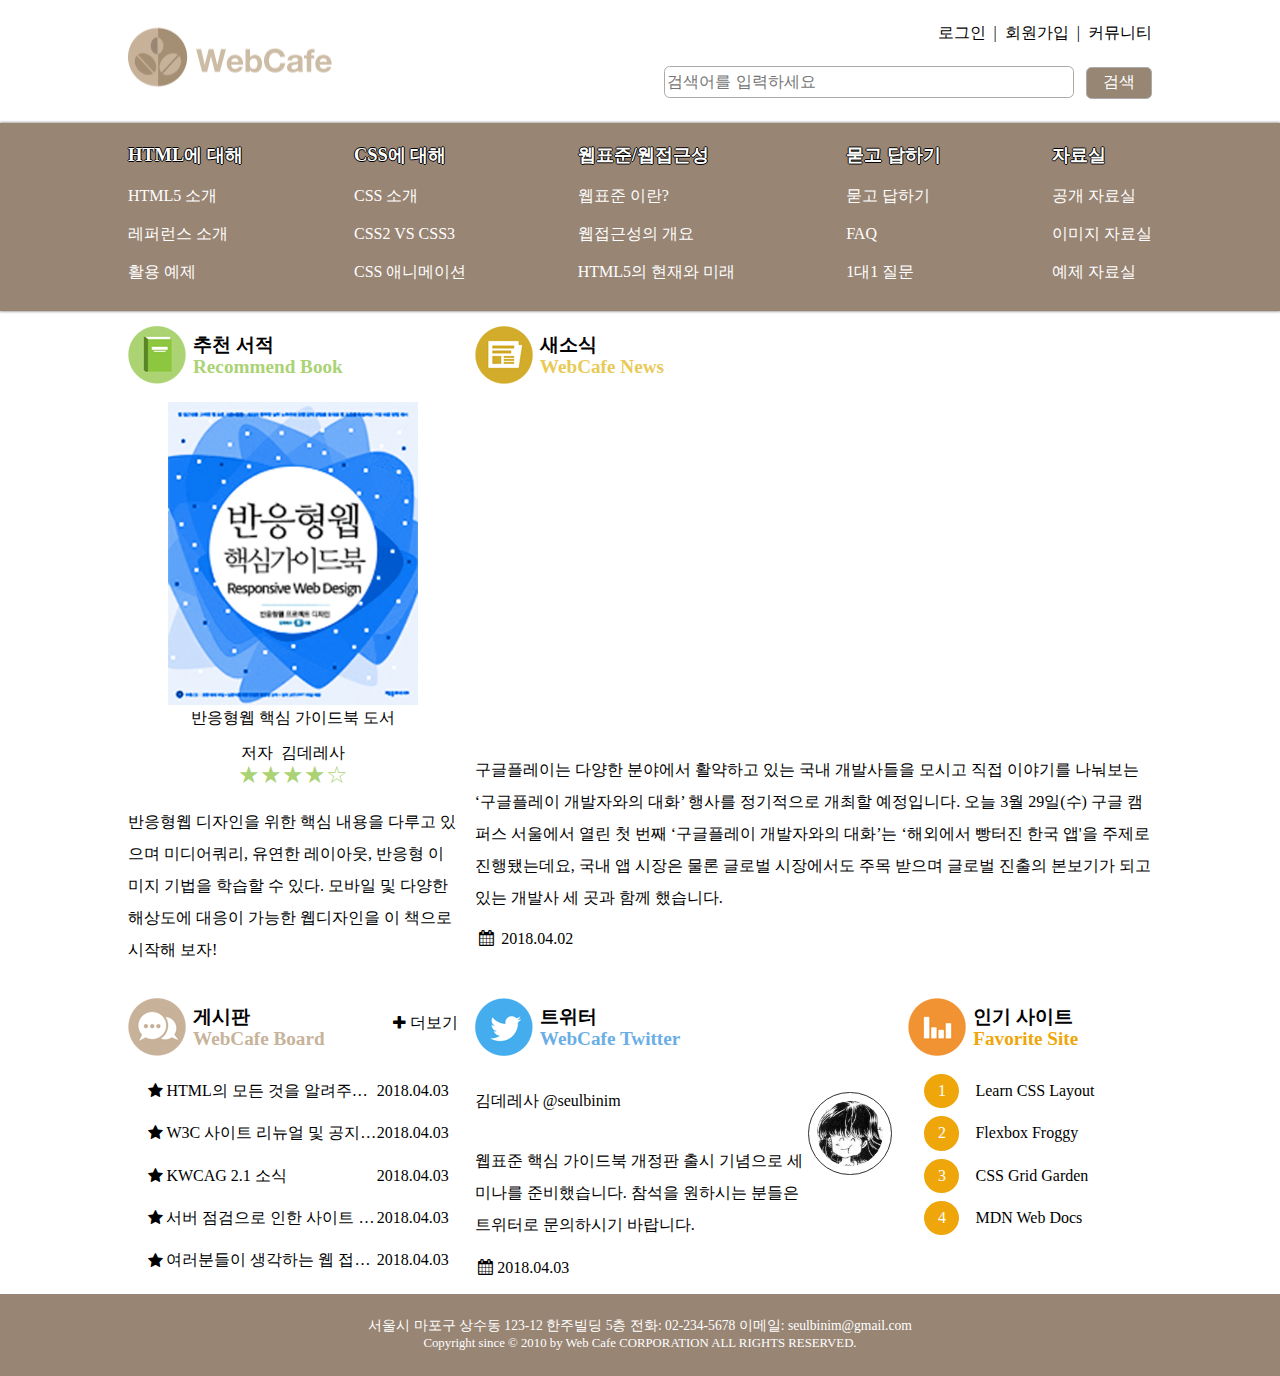
<file: index.html>
<!DOCTYPE html>
<html lang="ko-KR">

<head>
    <meta charset="UTF-8">
    <meta name="viewport" content="width=device-width, initial-scale=1.0">
    <title>웹카페 - 반응형 웹</title>
    <link rel="stylesheet" href="./css/normalize.css">
    <!-- 선언순서 중요 -->
    <link rel="stylesheet" href="./css/style.css">
    <script src="./js/jquery.min.js" defer></script>
    <script src="./js/mobile-menu.js" defer></script>
</head>

<body>
    <div class="container flex-col">
        <header class="header flex-row">
            <h1 class="logo">
                <a href="#"><img src="images/rwd-logo.png" alt="Web Cafe" /></a>
            </h1>
            <ul class="member">
                <li><a href="#">로그인</a></li>
                <li><span class="bar"></span><a href="#">회원가입</a></li>
                <li><span class="bar"></span><a href="#">커뮤니티</a></li>
            </ul>
            <form action="javascript:alert('검색이 완료되었습니다.');" class="search">
                <fieldset>
                    <legend>검색 폼</legend>
                    <!-- <label for="search" class="a11y-hidden">검색어</label> -->
                    <input aria-label="검색어" type="search" id="search" required placeholder="검색어를 입력하세요" />
                    <button type="submit" class="btn-search">검색</button>
                </fieldset>
            </form>
        </header>
        <nav class="navigation">
            <h2 class="a11y-hidden">메인 메뉴</h2>
            <button class="btn-menubar" aria-label="메인메뉴 열기">
              <span class="menubar menubar-top"></span>
              <span class="menubar menubar-middle"></span>
              <span class="menubar menubar-bottom"></span>
            </button>
            <ul class="menu">
              <li class="menu-list">
                <a href="#" class="menu-item">HTML에 대해</a>
                <ul class="sub-menu">
                  <li><a href="#">HTML5 소개</a></li>
                  <li><a href="#">레퍼런스 소개</a></li>
                  <li><a href="#">활용 예제</a></li>
                </ul>
              </li>
              <li class="menu-list">
                <a href="#" class="menu-item">CSS에 대해</a>
                <ul class="sub-menu">
                  <li><a href="#">CSS 소개</a></li>
                  <li><a href="#">CSS2 VS CSS3</a></li>
                  <li><a href="#">CSS 애니메이션</a></li>
                </ul>
              </li>
              <li class="menu-list">
                <a href="#" class="menu-item">웹표준/웹접근성</a>
                <ul class="sub-menu">
                  <li><a href="#">웹표준 이란?</a></li>
                  <li><a href="#">웹접근성의 개요</a></li>
                  <li><a href="#">HTML5의 현재와 미래</a></li>
                </ul>
              </li>
              <li class="menu-list">
                <a href="#" class="menu-item">묻고 답하기</a>
                <ul class="sub-menu">
                  <li><a href="#">묻고 답하기</a></li>
                  <li><a href="#">FAQ</a></li>
                  <li><a href="#">1대1 질문</a></li>
                </ul>
              </li>
              <li class="menu-list">
                <a href="#" class="menu-item">자료실</a>
                <ul class="sub-menu">
                  <li><a href="#">공개 자료실</a></li>
                  <li><a href="#">이미지 자료실</a></li>
                  <li><a href="#">예제 자료실</a></li>
                </ul>
              </li>
            </ul>
        </nav>
        <main class="main flex-row">
            <section class="book col-m4 col-d4">
                <h2 class="book-heading sprite">
                  <span>추천 서적</span><span class="point">Recommend Book</span>
                </h2>
                <figure class="book-cover">
                  <img
                    src="images/book_rwd.jpg"
                    class="responsive"
                    alt=""
                    aria-labelledby="cover-caption"
                  />
                  <figcaption id="cover-caption" class="book-cover-caption">
                    반응형웹 핵심 가이드북 도서
                  </figcaption>
                </figure>
                <dl class="book-detail">
                  <dt class="book-author">저자</dt>
                  <dd class="book-author-name">김데레사</dd>
                  <dt class="a11y-hidden">평점</dt>
                  <dd class="book-grade" aria-label="5점 만점에 4점">
                    <span aria-hidden="true">★★★★☆</span>
                  </dd>
                </dl>
                <p class="book-summary">
                  반응형웹 디자인을 위한 핵심 내용을 다루고 있으며 미디어쿼리, 유연한
                  레이아웃, 반응형 이미지 기법을 학습할 수 있다. 모바일 및 다양한
                  해상도에 대응이 가능한 웹디자인을 이 책으로 시작해 보자!
                </p>
              </section>
              <section class="news col-m4 col-d8">
                <h2 class="news-heading sprite">
                  <span>새소식</span><span class="point">WebCafe News</span>
                </h2>
                <figure class="news-container">
                    
                  <div class="responsive-container responsive-iframe-169">
                    <!-- width="560" height="315" -->
                      <iframe aria-labelledby="video-subject" class="responsive-iframe" src="https://www.youtube.com/embed/umfaXctbqOs"allowfullscreen></iframe>
                  </div>
                  <!-- 
                    <video
                      class="news-video responsive"
                      poster="media/poster.jpg"
                      controls
                    >
                      <source src="media/stories.mp4" type="video/mp4" />
                      <track
                        src="media/stories-en.vtt"
                        kind="captions"
                        srclang="en"
                        label="English Caption"
                    />
                    </video> 
                  -->
                    <figcaption id="video-subject" class="a11y-hidden">Accessibility Insights for Web 소개 (자막)</figcaption>
                </figure>
                <p class="news-summary">
                  구글플레이는 다양한 분야에서 활약하고 있는 국내 개발사들을 모시고
                  직접 이야기를 나눠보는 ‘구글플레이 개발자와의 대화’ 행사를
                  정기적으로 개최할 예정입니다. 오늘 3월 29일(수) 구글 캠퍼스 서울에서
                  열린 첫 번째 ‘구글플레이 개발자와의 대화’는 ‘해외에서 빵터진 한국
                  앱'을 주제로 진행됐는데요, 국내 앱 시장은 물론 글로벌 시장에서도
                  주목 받으며 글로벌 진출의 본보기가 되고 있는 개발사 세 곳과 함께
                  했습니다.
                </p>
                <time class="news-date icon-calendar" datetime="2018-04-02T14:37:23">
                  2018.04.02
                </time>
              </section>
              <section class="board col-m4 col-d4">
                <h2 class="board-heading sprite">
                  <span>게시판</span><span class="point">WebCafe Board</span>
                </h2>
                <ul class="board-list">
                    <li>
                      <a href="#">HTML의 모든 것을 알려주마 샘플 활용법</a>
                      <time datetime="2018-04-04T12:34:12">2018.04.03</time>
                    </li>
                    <li>
                      <a href="#">W3C 사이트 리뉴얼 및 공지사항</a>
                      <time datetime="2018-04-04T12:34:12">2018.04.03</time>
                    </li>
                    <li>
                      <a href="#">KWCAG 2.1 소식</a>
                      <time datetime="2018-04-04T12:34:12">2018.04.03</time>
                    </li>
                    <li>
                      <a href="#">서버 점검으로 인한 사이트 이용안내 입니다.</a>
                      <time datetime="2018-04-04T12:34:12">2018.04.03</time>
                    </li>
                    <li>
                      <a href="#"
                        >여러분들이 생각하는 웹 접근성에 대해 이야기를 나누어 봅시다.</a
                      >
                      <time datetime="2018-04-04T12:34:12">2018.04.03</time>
                    </li>
                  </ul>
                  <a href="#" class="board-more icon-plus" aria-labelledby="board">더보기</a>
              </section>
              <section class="favorite col-m4 col-d3">
                <h2 class="favorite-heading sprite">
                  <span>인기 사이트</span><span class="point">Favorite Site</span>
                </h2>
                <ol class="favorite-list">
                    <li>
                      <a href="http://ko.learnlayout.com/" target="_blank">Learn CSS Layout</a>
                    </li>
                    <li>
                      <a href="http://flexboxfroggy.com/" target="_blank">Flexbox Froggy</a>
                    </li>
                    <li>
                      <a href="http://cssgridgarden.com/" target="_blank">CSS Grid Garden</a>
                    </li>
                    <li>
                      <a href="https://developer.mozilla.org/ko/" target="_blank">MDN Web Docs</a>
                    </li>
                  </ol>
              </section>
              <article class="twitter col-m4 col-d5">
                <h2 class="twitter-heading sprite">
                  <span>트위터</span><span class="point">WebCafe Twitter</span>
                </h2>
                <dl class="twitter-user-info">
                    <dt class="a11y-hidden">사용자 이름</dt>
                    <dd class="twitter-user-name">김데레사</dd>
                    <dt class="a11y-hidden">사용자 아이디</dt>
                    <dd class="twitter-user-id">
                      <a href="http://twitter.com/seulbinim">@seulbinim</a>
                    </dd>
                  </dl>
                  <figure class="twitter-profile">
                    <img
                      src="images/seulbinim.jpg"
                      alt=""
                      class="twitter-thumbnail responsive"
                    />
                    <figcaption class="a11y-hidden">사용자 프로필</figcaption>
                  </figure>
                  <p class="twitter-summary">
                    웹표준 핵심 가이드북 개정판 출시 기념으로 세미나를 준비했습니다.
                    참석을 원하시는 분들은 트위터로 문의하시기 바랍니다.
                  </p>
                  <time
                    class="twitter-date icon-calendar"
                    datetime="2018-04-03T16:09:28"
                    >2018.04.03</time
                  >
              </article>  
        </main>
        <footer class="footer">
            <address class="address">
                <span>서울시 마포구 상수동 123-12 한주빌딩 5층</span>
                <span>전화: <a href="tel:022345678">02-234-5678</a></span>
                <span
                  >이메일:
                  <a href="mailto:seulbinim@gmail.com?subject=문의사항"
                    >seulbinim@gmail.com</a
                  ></span
                >
              </address>
              <small class="copyright">
                Copyright since &copy; 2010 by Web Cafe CORPORATION ALL RIGHTS
                RESERVED.
              </small>
        </footer>
    </div>
</body>

</html>
</file>
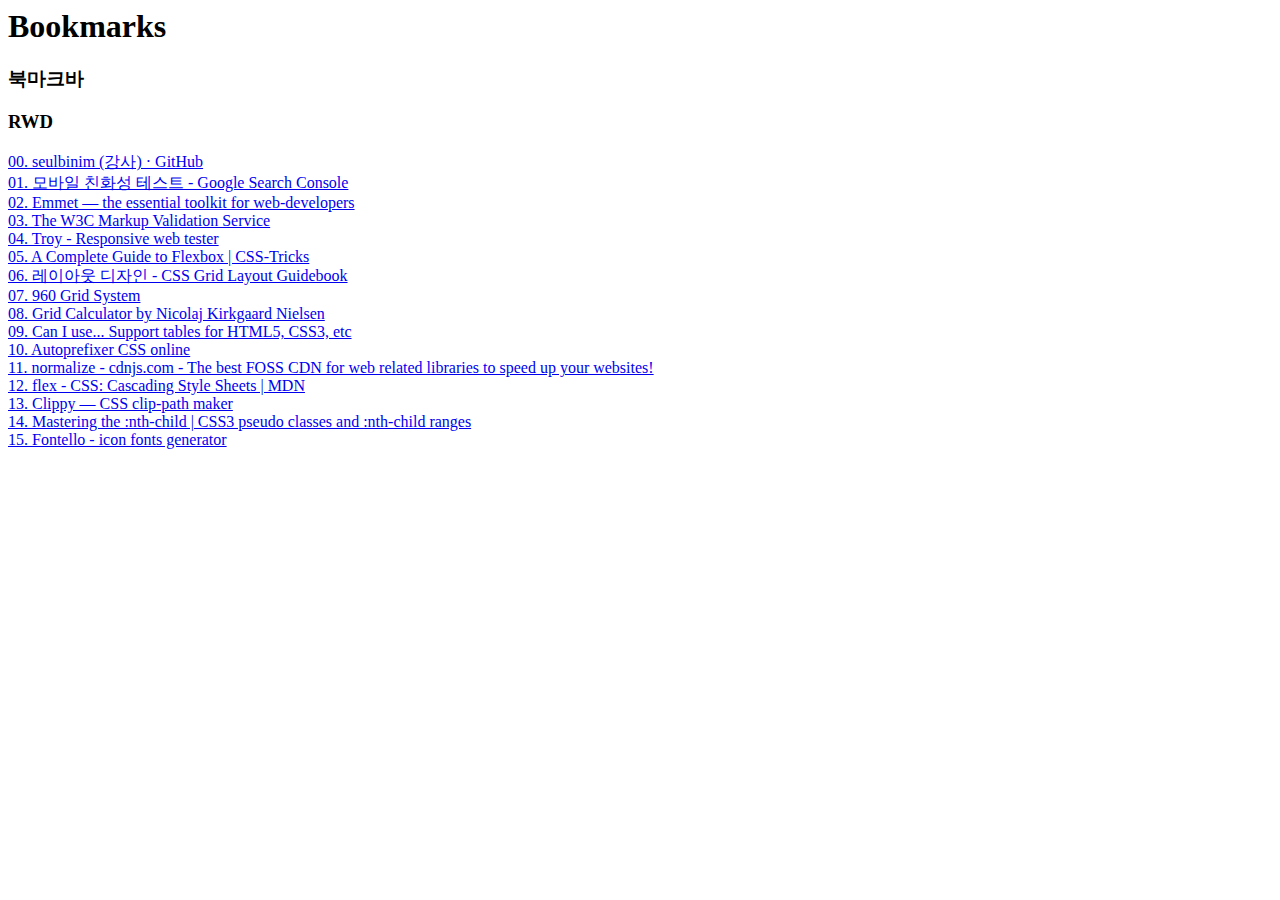
<file: bookmarks_19. 9. 25..html>
<!DOCTYPE NETSCAPE-Bookmark-file-1>
<!-- This is an automatically generated file.
     It will be read and overwritten.
     DO NOT EDIT! -->
<META HTTP-EQUIV="Content-Type" CONTENT="text/html; charset=UTF-8">
<TITLE>Bookmarks</TITLE>
<H1>Bookmarks</H1>
<DL><p>
    <DT><H3 ADD_DATE="1569199231" LAST_MODIFIED="1569199390" PERSONAL_TOOLBAR_FOLDER="true">북마크바</H3>
    <DL><p>
        <DT><H3 ADD_DATE="1569199380" LAST_MODIFIED="1569313030">RWD</H3>
        <DL><p>
            <DT><A HREF="https://github.com/seulbinim" ADD_DATE="1569199390" ICON="[data-uri]">00. seulbinim (강사) · GitHub</A>
            <DT><A HREF="https://search.google.com/test/mobile-friendly?hl=ko" ADD_DATE="1569205507" ICON="[data-uri]">01. 모바일 친화성 테스트 - Google Search Console</A>
            <DT><A HREF="https://emmet.io/" ADD_DATE="1569211756" ICON="[data-uri]">02. Emmet — the essential toolkit for web-developers</A>
            <DT><A HREF="https://validator.w3.org/" ADD_DATE="1569212249" ICON="[data-uri]">03. The W3C Markup Validation Service</A>
            <DT><A HREF="http://troy.labs.daum.net/" ADD_DATE="1569216765" ICON="[data-uri]">04. Troy - Responsive web tester</A>
            <DT><A HREF="https://css-tricks.com/snippets/css/a-guide-to-flexbox/" ADD_DATE="1569224866" ICON="[data-uri]">05. A Complete Guide to Flexbox | CSS-Tricks</A>
            <DT><A HREF="https://uid.gitbook.io/css-grid/" ADD_DATE="1569225221" ICON="[data-uri]">06. 레이아웃 디자인 - CSS Grid Layout Guidebook</A>
            <DT><A HREF="https://960.gs/" ADD_DATE="1569225666" ICON="[data-uri]">07. 960 Grid System</A>
            <DT><A HREF="http://gridcalculator.dk/" ADD_DATE="1569225697" ICON="[data-uri]">08. Grid Calculator by Nicolaj Kirkgaard Nielsen</A>
            <DT><A HREF="https://caniuse.com/#comparison" ADD_DATE="1569227157" ICON="[data-uri]">09. Can I use... Support tables for HTML5, CSS3, etc</A>
            <DT><A HREF="https://autoprefixer.github.io/" ADD_DATE="1569227296" ICON="[data-uri]">10. Autoprefixer CSS online</A>
            <DT><A HREF="https://cdnjs.com/libraries/normalize" ADD_DATE="1569288035" ICON="[data-uri]">11. normalize - cdnjs.com - The best FOSS CDN for web related libraries to speed up your websites!</A>
            <DT><A HREF="https://developer.mozilla.org/ko/docs/Web/CSS/flex" ADD_DATE="1569290949" ICON="[data-uri]">12. flex - CSS: Cascading Style Sheets | MDN</A>
            <DT><A HREF="https://bennettfeely.com/clippy/" ADD_DATE="1569298792" ICON="[data-uri]">13. Clippy — CSS clip-path maker</A>
            <DT><A HREF="http://nthmaster.com/" ADD_DATE="1569304425">14. Mastering the :nth-child | CSS3 pseudo classes and :nth-child ranges</A>
            <DT><A HREF="http://fontello.com/" ADD_DATE="1569313030" ICON="[data-uri]">15. Fontello - icon fonts generator</A>
        </DL><p>
    </DL><p>
</DL><p>
</file>
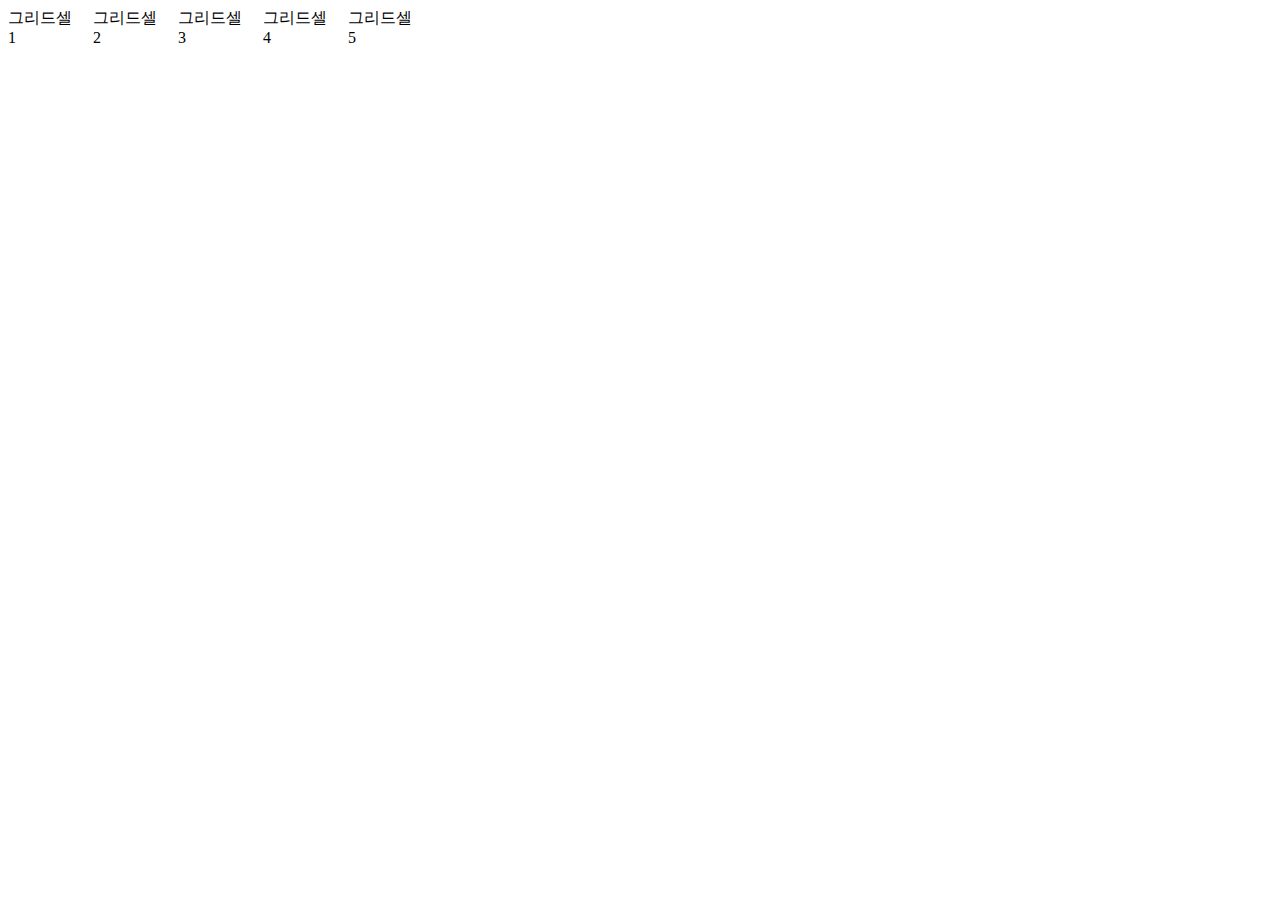
<file: grid.html>
<!DOCTYPE html>
<html lang="ko-KR">
<head>
    <meta charset="UTF-8">
    <meta name="viewport" content="width=device-width, initial-scale=1.0">
    <meta http-equiv="X-UA-Compatible" content="ie=edge">
    <title>그리드 레이아웃</title>
    <link rel="stylesheet" href="css/grid.css">
</head>
<body>
    <div class="container">
        <div class="item1">그리드셀1</div>
        <div class="item2">그리드셀2</div>
        <div class="item3">그리드셀3</div>
        <div class="item4">그리드셀4</div>
        <div class="item5">그리드셀5</div>
    </div>
</body>
</html>
</file>
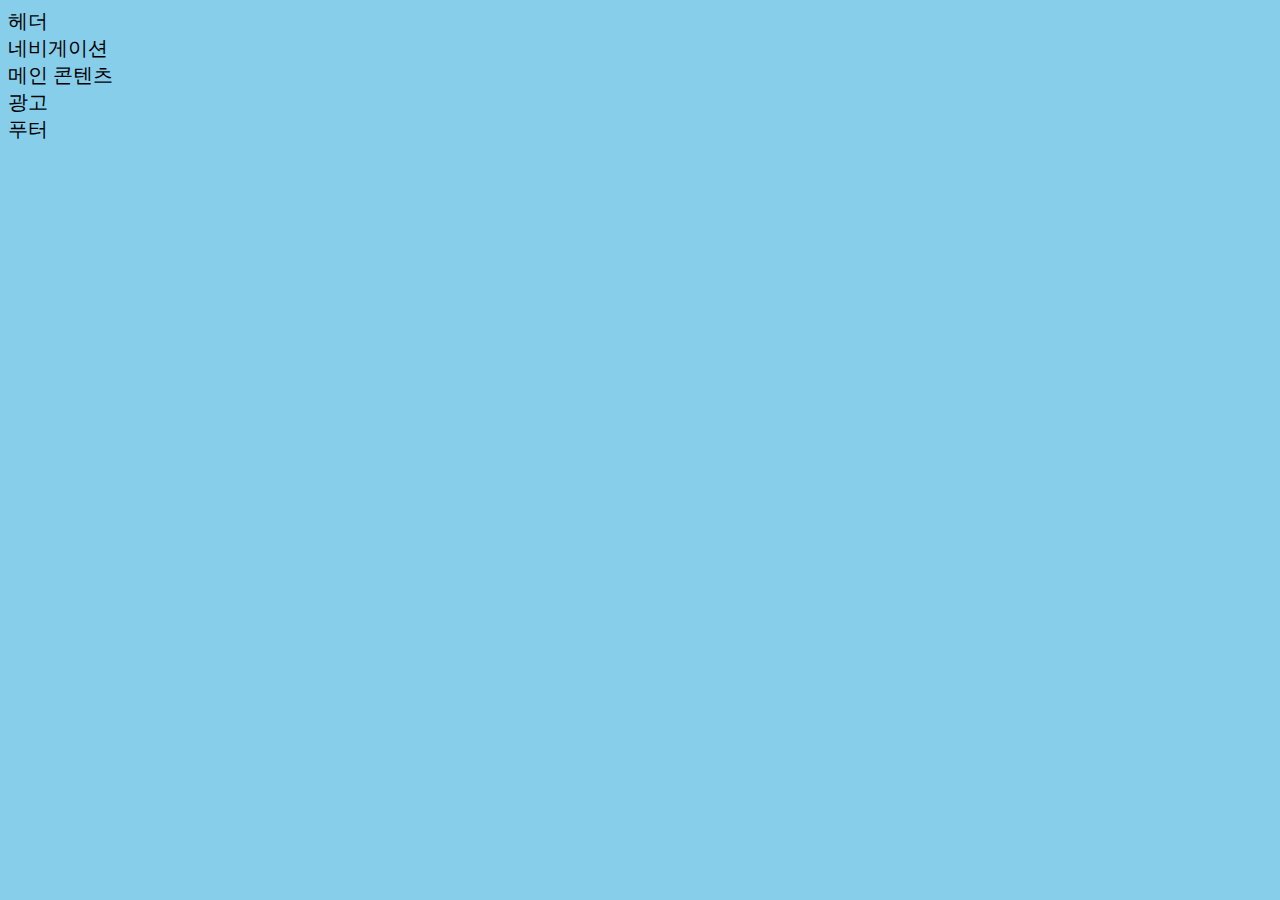
<file: media-query.html>
<!DOCTYPE html>
<html lang="ko-KR">
<head>
    <meta charset="UTF-8">
    <meta name="viewport" content="width=device-width, initial-scale=1">
    <title>미디어 쿼리</title>
    <link rel="stylesheet" href="css/media-query.css">
</head>
<body>
    <div class="container">
        <header class="header">헤더</header>
        <nav class="navigation">네비게이션</nav>
        <main class="main-content">메인 콘텐츠</main>
        <aside class="ad">광고</aside>
        <footer class="footer">푸터</footer>
    </div>
</body>
</html>
</file>
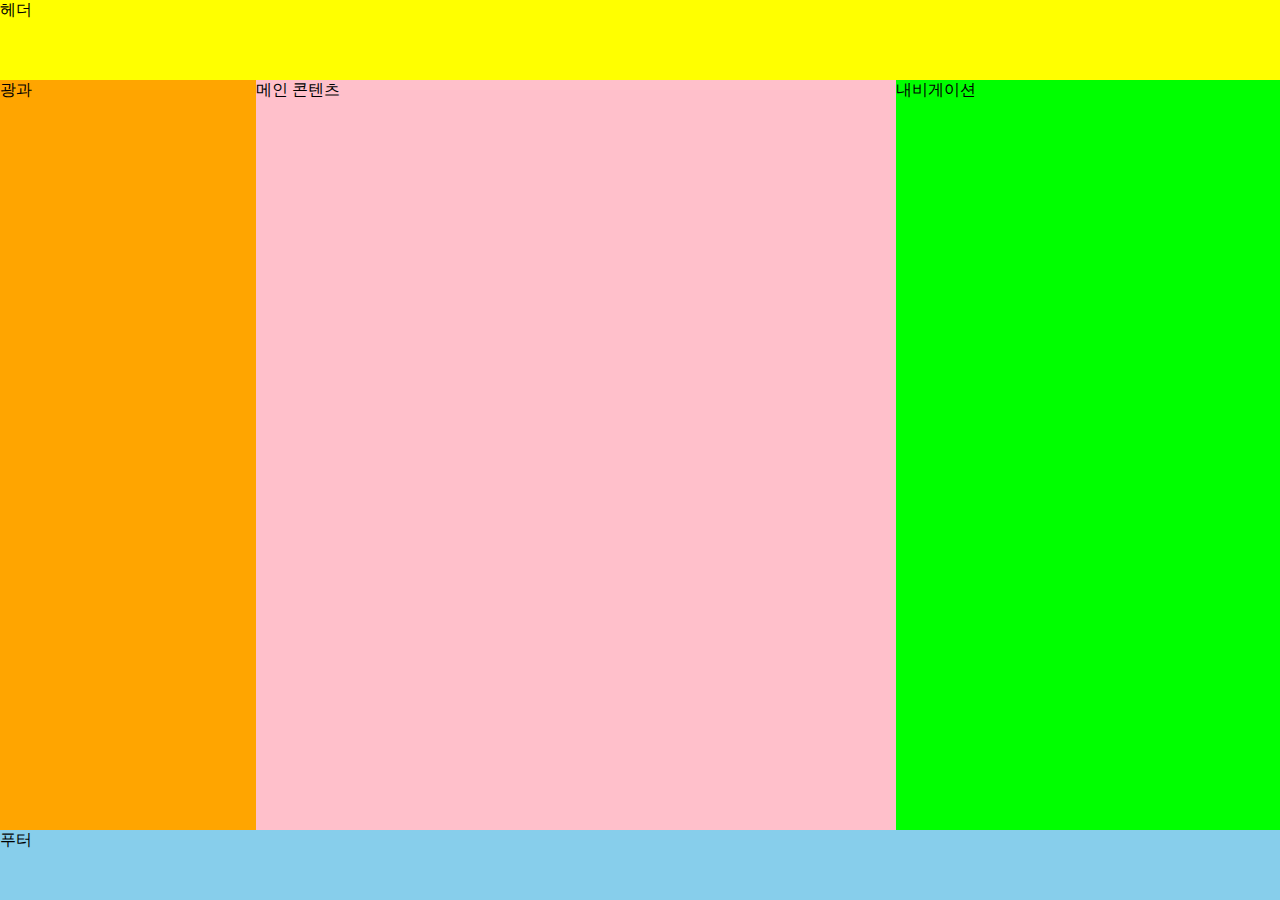
<file: html/flex.html>
<!DOCTYPE html>
<html lang="ko-KR">
<head>
  <meta charset="UTF-8">
  <meta name="viewport" content="width=device-width, initial-scale=1.0">
  <title>플렉스 박스 레이아웃</title>
  <link rel="stylesheet" href="../css/flex.css">
</head>
<body>
  <div class="container">
    <header class="header">헤더</header>
    <nav class="navigation">내비게이션</nav>
    <main class="main-content">메인 콘텐츠</main>
    <aside class="ad">광과</aside>
    <footer class="footer">푸터</footer>
  </div>
</body>
</html>
</file>
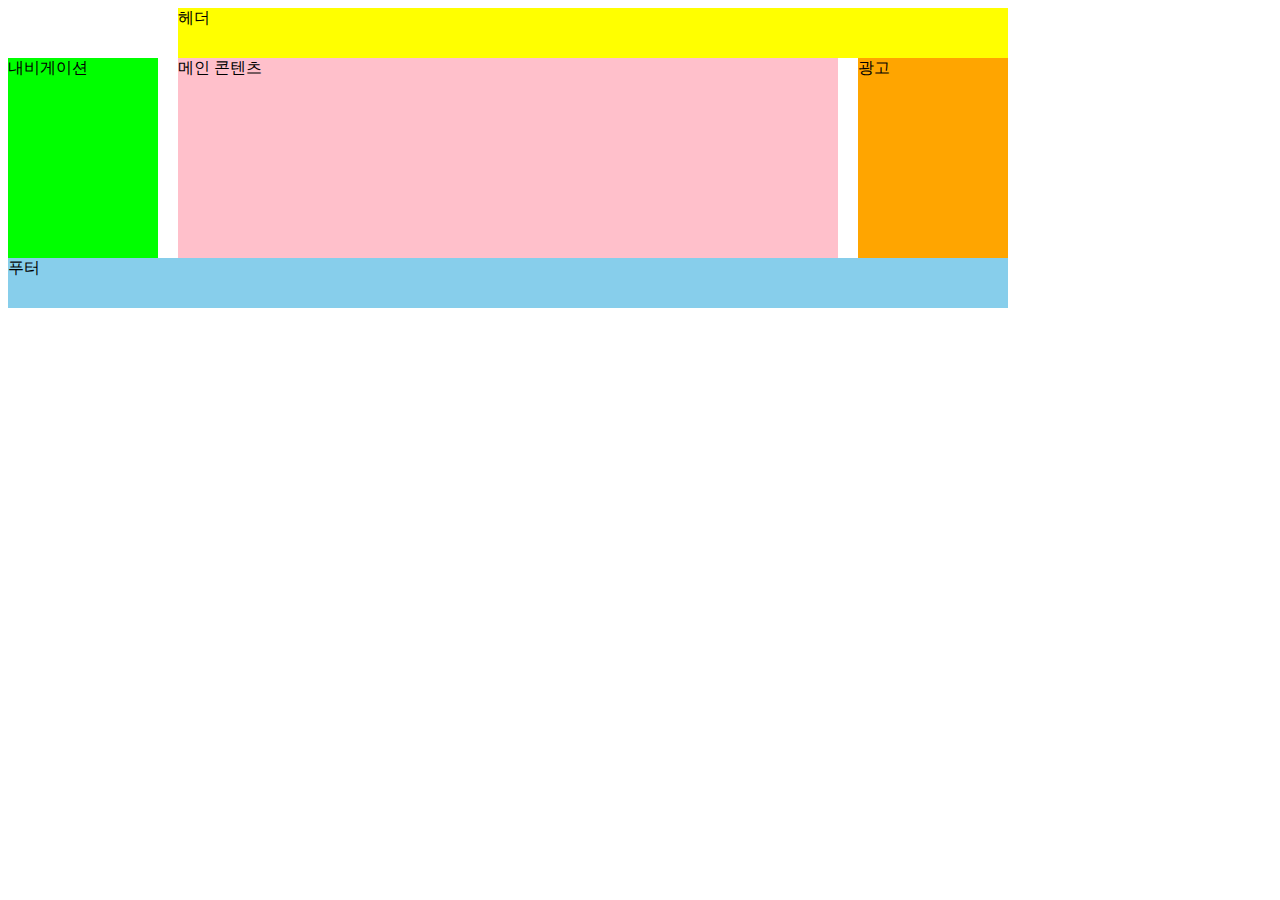
<file: html/grid.html>
<!DOCTYPE html>
<html lang="ko-KR">
<head>
  <meta charset="UTF-8">
  <meta name="viewport" content="width=device-width, initial-scale=1.0">
  <title>CSS 그리드 시스템</title>
  <link rel="stylesheet" href="../css/grid.css">
</head>
<body>
  <div class="container">
      <header class="header">헤더</header>
      <nav class="navigation">내비게이션</nav>
      <main class="main-content">메인 콘텐츠</main>
      <aside class="ad">광고</aside>
      <footer class="footer">푸터</footer>
    </div>
</body>
</html>
</file>
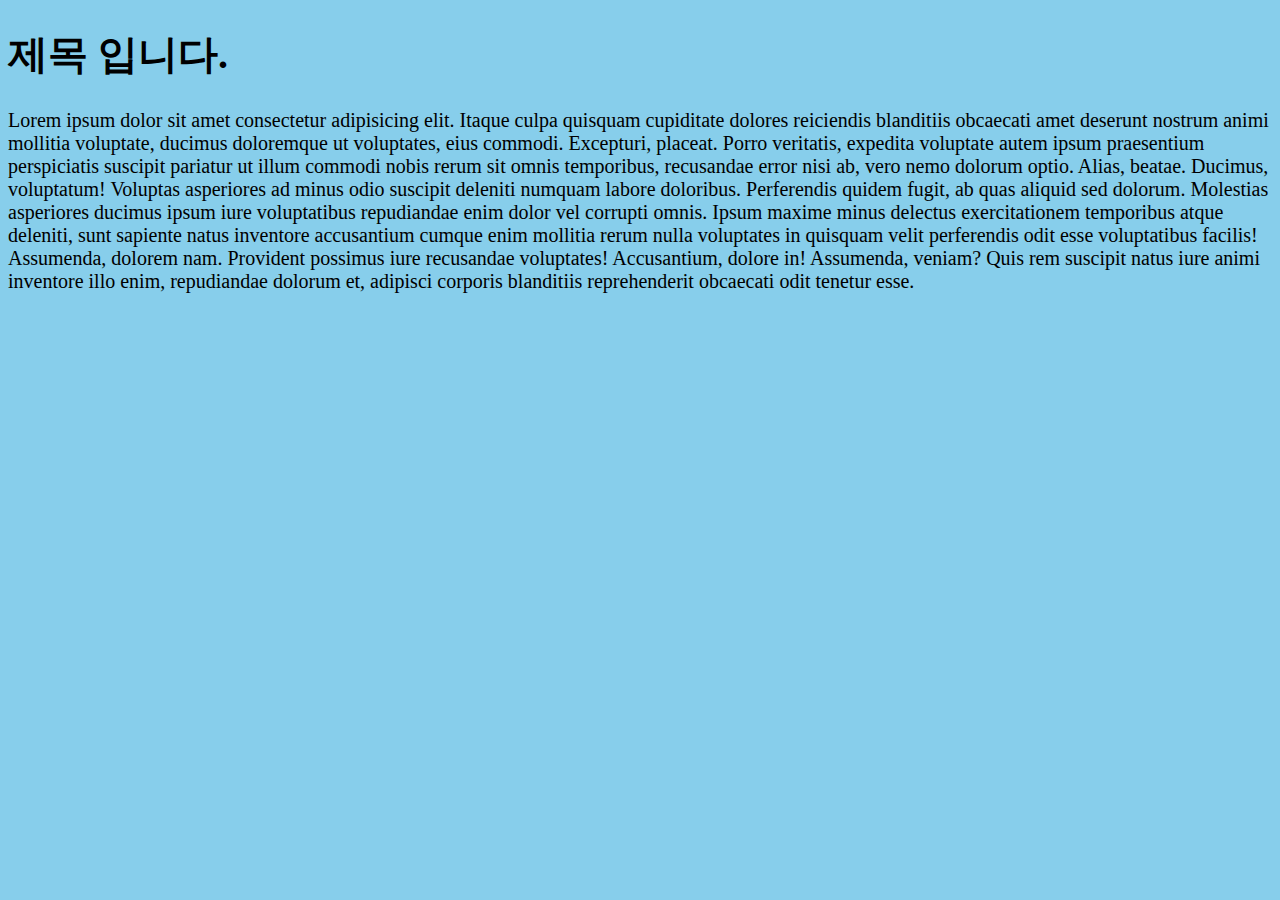
<file: html/media-query.html>
<!DOCTYPE html>
<html lang="ko-KR">
<head>
  <meta charset="UTF-8">
  <meta name="viewport" content="width=device-width, initial-scale=1.0">
  <title>미디어쿼리</title>
  <link rel="stylesheet" href="../css/media-query.css">
</head>
<body>
  <h1>제목 입니다.</h1>
  <p>
    <span>Lorem ipsum dolor sit amet consectetur adipisicing elit. Itaque culpa quisquam cupiditate dolores reiciendis blanditiis obcaecati amet deserunt nostrum animi mollitia voluptate, ducimus doloremque ut voluptates, eius commodi. Excepturi, placeat.</span>
    <span>Porro veritatis, expedita voluptate autem ipsum praesentium perspiciatis suscipit pariatur ut illum commodi nobis rerum sit omnis temporibus, recusandae error nisi ab, vero nemo dolorum optio. Alias, beatae. Ducimus, voluptatum!</span>
    <span>Voluptas asperiores ad minus odio suscipit deleniti numquam labore doloribus. Perferendis quidem fugit, ab quas aliquid sed dolorum. Molestias asperiores ducimus ipsum iure voluptatibus repudiandae enim dolor vel corrupti omnis.</span>
    <span>Ipsum maxime minus delectus exercitationem temporibus atque deleniti, sunt sapiente natus inventore accusantium cumque enim mollitia rerum nulla voluptates in quisquam velit perferendis odit esse voluptatibus facilis! Assumenda, dolorem nam.</span>
    <span>Provident possimus iure recusandae voluptates! Accusantium, dolore in! Assumenda, veniam? Quis rem suscipit natus iure animi inventore illo enim, repudiandae dolorum et, adipisci corporis blanditiis reprehenderit obcaecati odit tenetur esse.</span>
  </p>
</body>
</html>
</file>
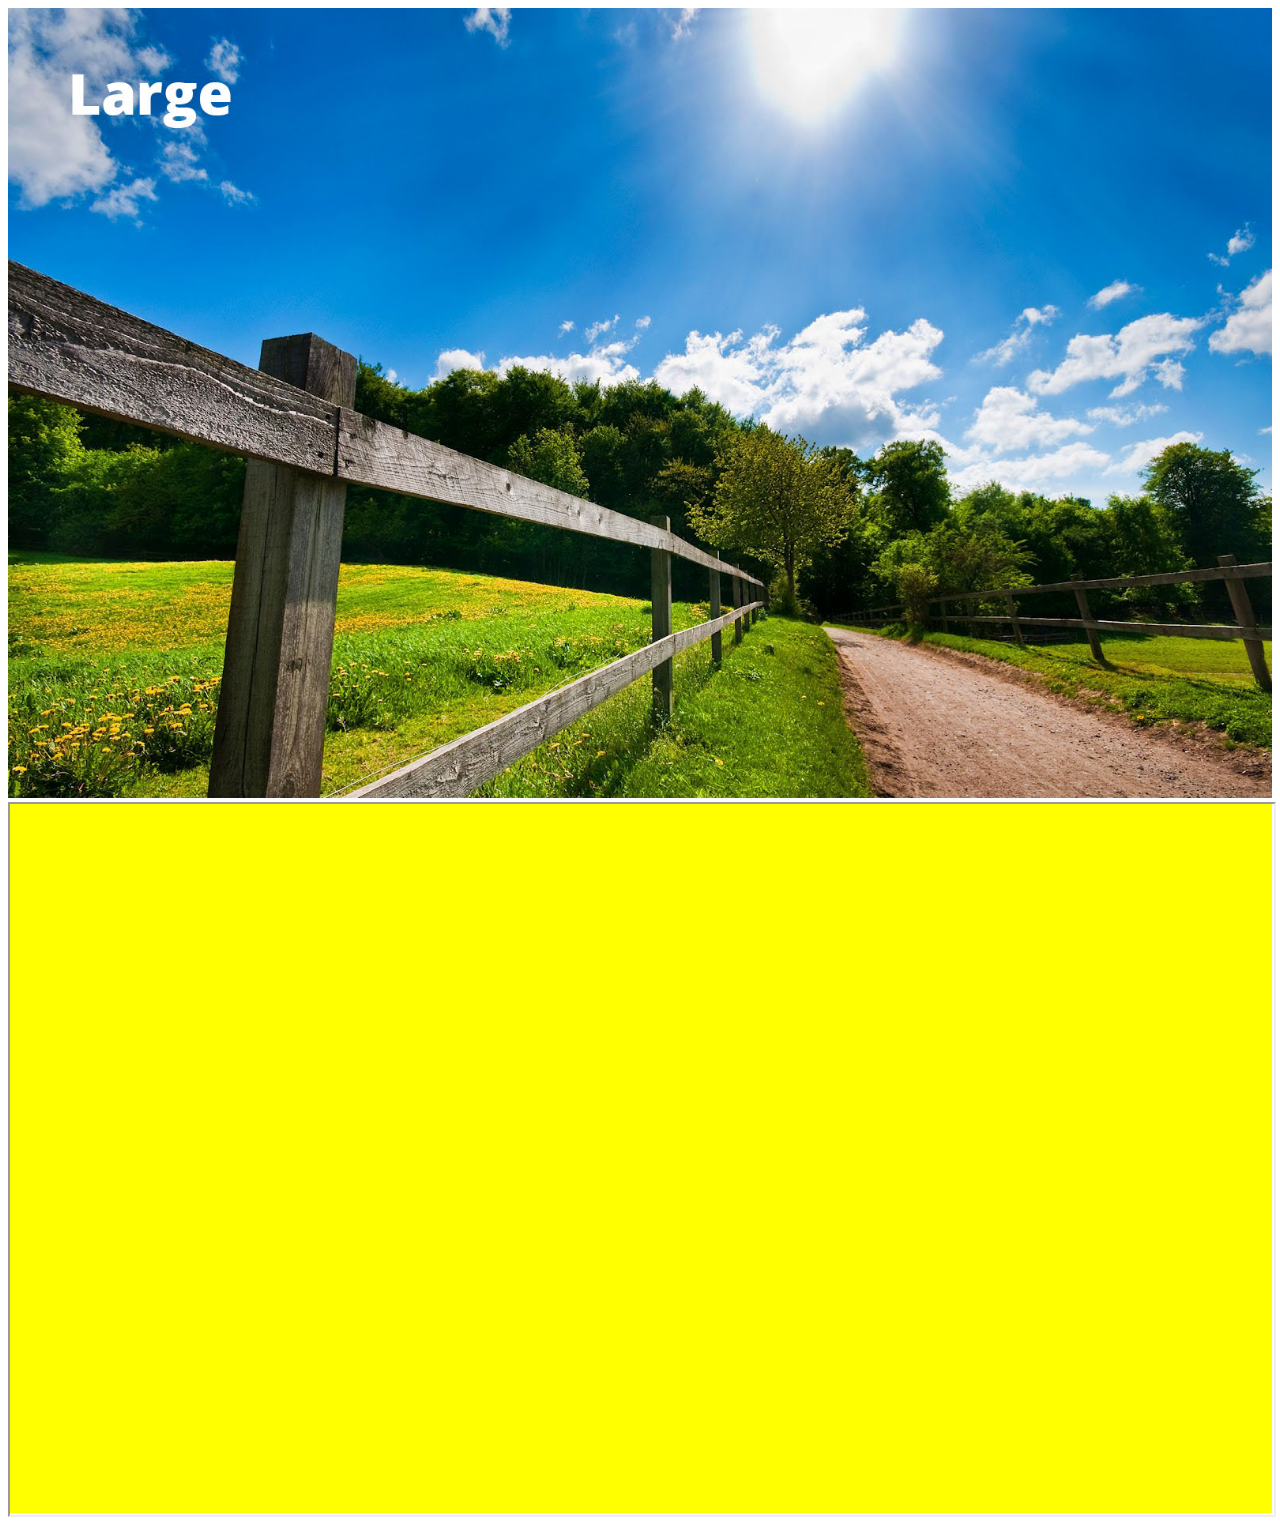
<file: html/responsive.html>
<!DOCTYPE html>
<html lang="ko-KR">
<head>
  <meta charset="UTF-8">
  <!-- <meta name="viewport" content="width=device-width, initial-scale=1.0"> -->
  <title>반응형 이미지</title>
  <link rel="stylesheet" href="../css/responsive.css">
</head>
<body>
  <figure class="rwd-container">
    <img class="rwd-img" src="../images/large.jpg" alt="">
  </figure>
  <figure class="rwd-container">
    <div class="rwd-iframe-container">
      <iframe class="rwd-iframe" src="https://www.youtube.com/embed/fH1npiYvlOc" allowfullscreen></iframe>
    </div>
  </figure>

</body>
</html>
</file>
<file: css/style.css>
@charset "utf-8";
@import url(//spoqa.github.io/spoqa-han-sans/css/SpoqaHanSans-kr.css);
@import url(./fonts.css);


:root{
  --point1 : #abd375;
  --point2 : #e8ca58;
  --point3 : #c7b39a;
  --point4 : #eea60a;
  --point5 : #6aaee6;

}

*,
*::before,
*::after {
  font-family: 'Spoqa Han Sans', 'Sans-serif';
  box-sizing: border-box;
}

/* Reset CSS */
ul,
ol {
  list-style: none;
  padding-left: 0;
}

fieldset {
  margin: 0;
  padding: 0;
  border: 0 none;
}

legend,
.a11y-hidden {
  position: absolute;
  width: 1px;
  height: 1px;
  margin: -1px;
  overflow: hidden;
  clip: rect(0, 0, 0, 0);
  clip-path: polygon(0 0, 0 0, 0 0)
}

a {
  text-decoration: none;
  color: inherit;
}

/* grid module */
.flex-row {
  display: flex;
  flex-direction: row;
  flex-wrap: wrap;
  justify-content: space-evenly;
}

.flex-col {
  display: flex;
  flex-direction: column;
  flex-wrap: wrap;
  justify-content: space-evenly;
}

/* mobile grid */
/* responsive content */
.responsive{
  max-width: 100%;
  height: auto;
}
.responsive-container{
  position: relative;
  width: 100%;
  height: 0 !important;
}
.responsive-iframe{
  position: absolute;
  top:0;
  left:0;
  width: 100%;
  height: 100%;
  border: 0 none;
}
.responsive-iframe-43{
  padding-top: 75%;
}
.responsive-iframe-169{
  padding-top: 56.25%;
}
/* All Device */

/* All Search */

.search {
  text-align: right;
}

[type="search"] {
  border: 1px solid #aaa;
  border-radius: 0.35em;
  height: 2em;
  margin-right: 0.5em;
}

/* All main content */
.sprite {
  background: url(./images/sprite_main.png) no-repeat;
  height: 60px;
  padding-left: 65px;
}

.main{
  width: 100%;
}

.main [class*="heading"] {
  font-size: 1.2em;
  display: flex;
  flex-direction: column;
  justify-content: center;
}

.news-heading{
  background-position: 0 -230px;
}
.board-heading {
  background-position: 0 -115px;
}
.favorite-heading {
  background-position: 0 -345px;
}
.twitter-heading {
  background-position: 0 -460px;
}
.book-heading .point{
  color: var(--point1);
}
.news-heading .point {
  color: var(--point2);
}
.board-heading .point {
  color: var(--point3);
}
.favorite-heading .point {
  color: var(--point4);
}
.twitter-heading .point {
  color: var(--point5);
}

/* recommand book */
.book-cover{
  text-align: center;
}

.book-detail{
  display: flex;
  flex-wrap: wrap;
  justify-content: center;
}

.book-author-name{
  margin-left: 0.5em;
}

.book-grade{
  margin: 0;
  width: 100%;
  text-align: center;
  font-size: 1.5em;
  color: var(--point1);
}

[class$="summary"]{
  line-height: 2;
}

/* All Board */
.board{
  position: relative;
}

.board-list{
  margin-left: 1em;
}

.board-list li{
  display: flex;
  margin: .5em 0;
  align-items: center;
}

.board-list a{
 /* 글자는 반각 스페이스 차지한다. */
  width: calc(100% - 6.5em );
  white-space: nowrap;
  overflow: hidden;
  text-overflow: ellipsis;
  padding: 0.5em 0;
}

.board-more{
  position: absolute;
  top: 1.5em;
  right: 0;
  padding: 0.5em 0;
}

/* All favorite */
.favorite-list{
  counter-reset: initial;
  margin-left: 1em;
}

.favorite-list li{
  /* background: gold; */
  counter-increment: number;
  margin: 0.5em 0;
  display: flex;
  align-items: center;
}

.favorite-list li::before{
  content: counter(number);
  padding: 0.5em 0.85em;
  background: var(--point4);
  border-radius: 50%;
  margin-right: 1em;
  color: #fff;
}

.favorite-list a{
  padding: 0.5em 0;
}

/* All twitter */
.twitter{
  display: grid;
  grid-template-columns: 2fr 2fr 1fr;
  grid-auto-rows: minmax(2em, auto);
}

.twitter-heading,.twitter-user-info,.twitter-summary{
  grid-column: 1/3;
}

.twitter-user-name, .twitter-user-id{
  display: inline-block;
  margin: 0;
}

.twitter-profile{
  grid-column: 3/4;
  grid-row: 2/5;
  margin-left: 0;
  margin-right: 0;
}

.twitter-thumbnail{
  border: 1px solid #32302e;
  padding: 0.5em;
  border-radius: 50%;
}


/* All footer */
.footer{
  background: #988574;
  color: #fff;
  padding: 1.5em;
}

.address{
  font-style: normal;
  font-size: 0.85em;  
}


/* Mobile Device */
@media screen and (min-width:1px) and (max-width: 62.5em) {
  .col-m1 {
    width: 20%;
  }

  .col-m2 {
    width: 45%;
  }

  .col-m3 {
    width: 70%;
  }

  .col-m4 {
    width: 100%;
  }

  /* mobile layout  */
  .container{
    width: 100%;
    position: relative;
  }
/* ?????????????????? */

  /* Mobile header */
  .header {
    background: #32302e;
    padding-bottom: 1em;
  }

  .logo,
  .member,
  .search {
    width: 100%;
    padding-left: 20px;
    padding-right: 20px;
  }

  /* .header, .container{
    display: blcok !important;
  }

  .header{
    border-top: 1px solid #000;
  } */

  /* mobile member */
  .member {
    order: -1;
    display: flex;
    justify-content: flex-end;
    background: #988574;
    color: #fff;
    margin: 0;
    padding-top: 0.5em;
    padding-bottom: 0.5em;
    /* width: calc(100% + 40px);
    position: relative;
    left: -20px; */
  }

  .member a {
    padding: 0.35em 0;
    display: block;
    margin-left: 1em;
  }

  /* mobile search */

  [type="search"] {
    width: calc(100% - 3em);

  }

  .btn-search {
    border: 0 none;
    padding: 0;
    width: 2em;
    height: 2em;
    position: relative;
    background: transparent;
  }

  .btn-search::after {
    content: "";
    width: 100%;
    height: 100%;
    position: absolute;
    top: 0;
    left: 0;
    background: url(./images/btn_search.png) no-repeat;
    background-size: cover;
  }

  /* mobile menu */
  .btn-menubar {
    width: 2.5em;
    height: 2.5em;
    border: 0 none;
    padding: 0;
    position: absolute;
    top: 5em;
    right: 20px;
    overflow: hidden;
    background: transparent;
    cursor: pointer;
  }

  .menubar {
    background: #fff;
    width: 100%;
    height: 25%;
    border-radius: 1em;
    position: absolute;
    left: 0;
    transition: all 200ms;
  }

  .menubar-top {
    top: 0;
  }

  .menubar-middle {
    top: 50%;
    transform: translateY(-50%);
    /* 내 상자 크기의 50퍼만큼 위로 */
  }

  .menubar-bottom {
    top: 100%;
    transform: translateY(-100%);
  }

  .nav-act .menubar-top {
    top: 50%;
    transform: translateY(-50%) rotate(45deg);
  }

  .nav-act .menubar-middle {
    transform: translate(-100%, -50%);
  }

  .nav-act .menubar-bottom {
    top: 50%;
    transform: translateY(-50%) rotate(-45deg);
  }

  .menu {
    position: fixed;
    top: 0;
    left: 0;
    width: 0;
    overflow: hidden;
    height: 100vh;
    transform: translateX(-100%);
    transition: all 200ms;
  }

  .nav-act .menu {
    transform: none;
    width: 75vw;
    background: rgba(0, 0, 0, 0.85);
    color: #fff;
    margin: 0;
    padding: 2em;
  }

  .menu-list {
    margin: 0.5em 0;
  }

  .menu-item {
    display: block;
    padding: 0.5em;
  }

  .sub-menu {
    display: none;
    list-style: disc;
    padding-left: 2em;
    margin-bottom: 1em;
  }

  .sub-menu li {
    margin: 0.5em 0;
  }

  .sub-menu a {
    padding: 0.5em 0;
    display: block;
  }

  .menu-act .sub-menu {
    display: block;
  }

  .main{
    padding: 0 20px;
  }

  .footer{
    padding-left: 20px;
    padding-right: 20px;
    text-align: left;
  }
  .address span{
    display: block;
    margin-bottom: 0.5em;
  }
}

@media screen and (min-width: 37.5em) and (max-width: 62.5em){
  .favorite, .twitter{
    width: 50%;
  }
}


/* Desktop Device */
@media screen and (min-width: 62.5em) {
  /* Desktop grid */
  /* .col-d1{
    width: 65px;
  }

  .col-d2{
    width: calc(65 * 2 + 20px);
  } */
/* 
  body{
    font-size: 15px;
  } */

  .col-d3 {
    width: 23.8%;
  }

  .col-d4 {
    width: 32.267%;
  }

  .col-d5 {
    width: 40.733%;
  }

  .col-d8 {
    width: 66.133%;
  }

  .container {
    align-items: center;
  }

  .header, .main, .menu {
    width: 80%;
    max-width: 1200px;
    /* width: 90%; */
  }

  .navigation,
  .footer {
    width: 100%;
  }

  /* desktop header*/
  .header {
    display: block;
    position: relative;
    padding-bottom: 1.5em;
  }

  /* desktop logo */
  .logo {
    position: absolute;
    left: 0;
    top: 50%;
    margin: 0;
    transform: translateY(-50%);
  }

  /* desktop member  */
  .member {
    display: flex;
    justify-content: flex-end;
  }

  .bar::before {
    content: "|";
    margin: 0 0.5em;
  }

  /*컨텐츠를 안읽어주기 위해 설정*/

  .member a {
    display: inline-block;
    /* a위 아래 패딩 추가하기 위해 display:block 화 */
    padding: 0.5em 0;
  }

  [type="search"] {
    width: 40%;
  }

  .btn-search {
    border: 1px solid #aaa;
    border-radius: 0.35em;
    background: #988674;
    color: #fff;
    height: 2em;
    padding: 0 1em;
  }

  /* desktop mainmenu */
  .navigation {
    background: #988574;
    color: #fff;
    box-shadow: 0 -1px 2px 0 #aaa, 0 1px 2px 0 #aaa;
    /* border-top: 2px solid #000;
    border-bottom: 2px solid #000; */
  }

  .btn-menubar {
    display: none;
  }

  .menu {
    /* background: orange; */
    margin-left: auto;
    margin-right: auto;
    display: flex;
    justify-content: space-between;
  }

  .menu-item {
    /* background: blue; */
    font-weight: 700;
    font-size: 1.15em;
    padding: 0.35em 0;
    display: block;
    margin-bottom: 0.5em;
    text-shadow: 1px 0 0 #000, 0 1px 0 #000,
      -1px 0 0 #000, 0 -1px 0 #000;
  }

  .sub-menu li {
    margin: 0.5em 0;
  }

  .sub-menu a {
    display: block;
    padding: 0.35em 0;
  }

  .main {
    justify-content: space-between;
  }

  .favorite{
    order: 1;
  }

  .footer{
    text-align: center;
  }

}
</file>
<file: css/grid.css>
@charset "utf-8";

.container{
  display: grid;
  grid-template-columns: repeat(12, 65px);
  grid-auto-rows: minmax(50px, auto);
  grid-column-gap: 20px;
}
.header, .navigation, .main-content, .ad, .footer{
  grid-column: 1/13;
}
.header{
  background-color: yellow;
  grid-column: 3/13;
}
.navigation{
  background-color: lime;
  grid-row: 2/6;
  grid-column: 1/3;
}
.main-content{
  background-color: pink;
  grid-row: 2/6;
  grid-column: 3/11;
}
.ad{
  background-color: orange;
  grid-row: 2/6;
  grid-column: 11/13;
}
.footer{
  background-color: skyblue;
  grid-row: 6/7;
}
</file>
<file: css/media-query.css>
@charset "utf-8";
/* Mobile CSS */
html{
  font-size: 10px;
}
body{
  background-color: yellow;
}
/* Tablet, Laptop CSS */
@media screen and (min-width: 50em){
  html{
    font-size: 14px;
  }
  body{
    background-color: pink;
  }
}
/* Wide Screen CSS */
@media screen and (min-width: 64em){
  html{
    font-size: 20px;
  }
  body{
    background-color: skyblue;
  }
}
</file>
<file: css/flex.css>
@charset "utf-8";
/* ALL Device, Mobile Device */
body{
  margin: 0;
}
.container{
  background-color: silver;
  display: flex;
  flex-direction: row;
  flex-wrap: wrap;
}
.header, .navigation, .main-content, .ad, .footer{
  flex-basis: 100%;
  height: 50px;
}
.header, .navigation, .ad{
  order: -1;
}
.header{
  background-color: yellow;
}
.navigation{
  background-color: lime;
}
.main-content{
  background-color: pink;
  height: calc(100vh - 200px);
}
.ad{
  background-color: orange;
}
.footer{
  background-color: skyblue;
}

/* Tablet , Laptop Device */
@media screen and (min-width: 50em){
  .main-content, .ad{
    height: calc(100vh - 150px);
  }
  .main-content{
    flex-basis: 70%;
  }
  .ad{
    flex-basis: 30%;
  }
}
/* Desktop & Wide Screen Device */
@media screen and (min-width: 64em){
  .container{
    max-width: 1600px;
    margin: 0 auto;
  }
  .header, .ad{
    order: -2;
  }
  .navigation{
    order: 0;
  }
  .main-content{
    order: -1;
  }
  .header{
    height: 80px;
  }
  .navigation{
    height: calc(100vh - 150px);
    flex-basis: 30%;
    order: 0;
  }
  .main-content{
    flex-basis: 50%;
  }
  .ad{
    flex-basis: 20%;
  }
  .footer{
    height: 70px;
  }
}
</file>
<file: css/responsive.css>
@charset "utf-8";
body{
  display: flex;
  flex-wrap: wrap;
}
.rwd-container{
  margin: 0;
  padding: 0;
  flex-basis: 100%;
}
.rwd-iframe-container{
  width: 100%;
  height: 0 !important;
  padding-top: 56.25%;
  background: yellow;
  position: relative;
}
.rwd-iframe{
  position: absolute;
  top: 0;
  left: 0;
  width: 100%;
  height: 100%;
}
.rwd-img{
  max-width: 100%;
  height: auto;
}
</file>
